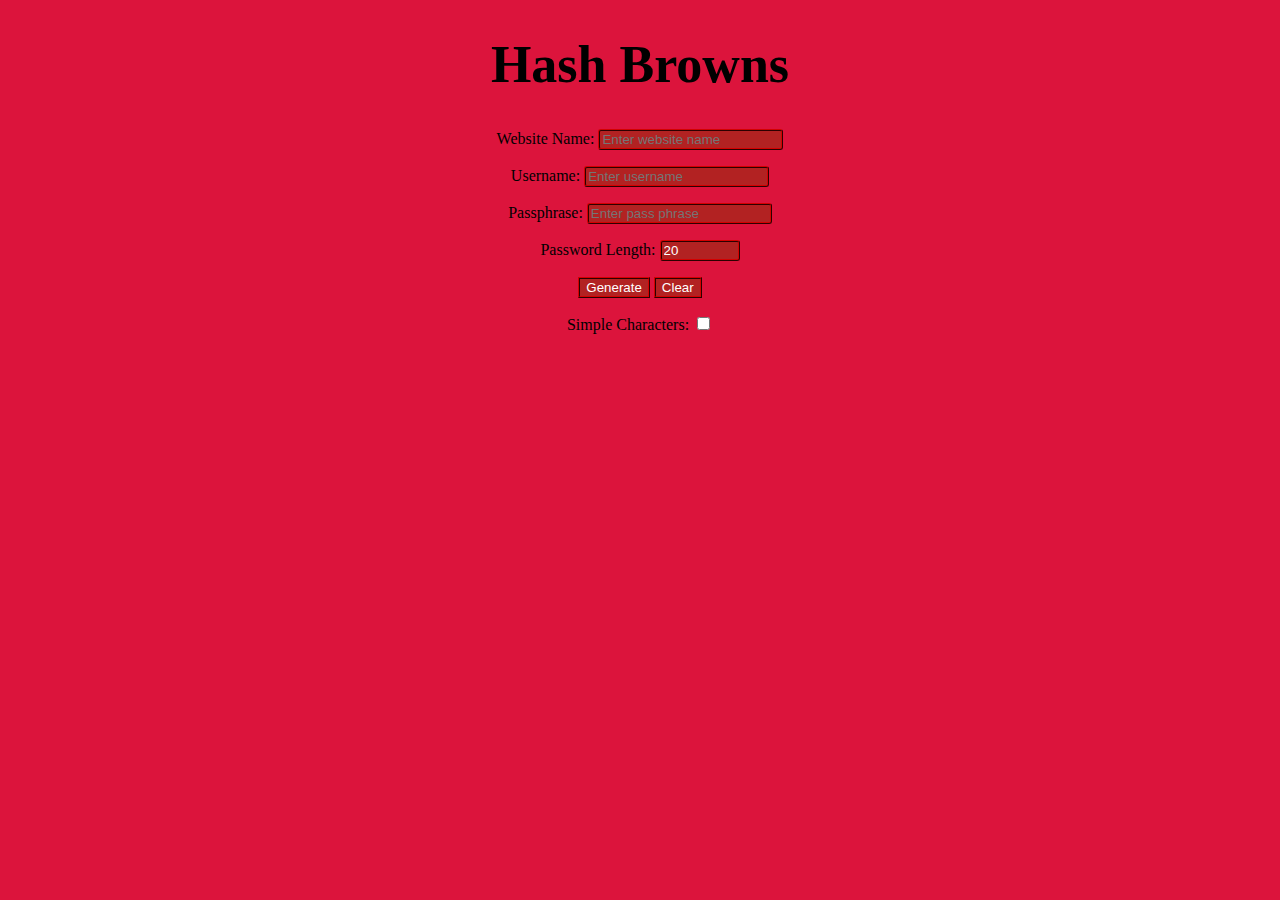
<file: index.html>
<!DOCTYPE html>
<html>
	<head>
		<meta charset="utf-8">
		<meta name="viewport" content="width=device-width, inital-scale=1">
		<link rel="stylesheet" href="https://www.w3schools.com/w3css/3/w3.css">
		<link rel="icon" href="/media/hashb.png">
		<title>Hash Browns</title>
		<style>
			h1 {
			font-size: 52px;
			font-style: normal;
			font-family: "Times New Roman";
			}
			h2 {
			font-size: 24px;
			font-style: normal;
			font-family: "Times New Roman";
			}
			p {
			font-size: 18px	
			font-style: normal;
			font-family: "Times New Roman";
			}
			p.style {
			background-color: #900C3F;
			color: #FFFFFF;
			border-radius: 5px;
			border:2px ridge#581845";
			}
		</style>
		<script>
		function GeneratePassword() {
			var chars = "abcdefghijklmnopqrstuvwxyzABCDEFGHIJKLMNOPQRSTUVWXYZ1234567890!./@#$%^&*";
			var checkBox = document.getElementById("checkSC");
			if (checkBox.checked == true){
				chars = "abcdefghijklmnopqrstuvwxyzABCDEFGHIJKLMNOPQRSTUVWXYZ1234567890@#*";
			}
			var site = document.getElementById("txtWebsite").value.toString();
			var usr = document.getElementById("txtUsrn").value.toString();
			var pp = document.getElementById("txtPP").value.toString();
			var len = parseInt(document.getElementById("txtLEN").value, 10) + PPtoNum(pp);
			var passB = site + usr;
			passB = passB.toLowerCase();
			var passA = "";
			var temp = "";
			if(site == "c#"){
				passA = "Corndogs7149";
			}
			else {
				for(var i = PPtoNum(pp); i < len; i++){
					passA+=chars.charAt(parseInt(Math.abs(Math.sin(i*passB.charCodeAt(i%passB.length))*10000))%chars.length);
				}
			}
			CopyToClipboard(passA);
			alert("Copied to Clipboard");
		}
		function CopyToClipboard(text) {
			var dummy = document.createElement("textarea");
			document.body.appendChild(dummy);
			dummy.value = text;
			dummy.select();
			document.execCommand("copy");
			document.body.removeChild(dummy);
		}
		function PPtoNum(pp){
			var num = 0;
			for (var i = 0; i < pp.length; i++){
				num+=parseInt(pp.charCodeAt(i), 10);
			}
			return num;
		}
		function Clear(){
			document.getElementById("txtWebsite").value="";
			document.getElementById("txtUsrn").value="";
			document.getElementById("txtPP").value="";
			document.getElementById("txtLEN").value="20";
			alert("Text Cleared");
		}
		document.onkeypress = function (e) {
			if (e.keyCode == 13) {
				GeneratePassword();
			}
		}
		</script>
	</head>
	<body bgcolor="#DC143C">
	<body>
		<h1 align="center">Hash Browns</h1>
		<div>
			<p align="center">Website Name:&nbsp;<input type="text" name="txtWebsite" value="" 
			id="txtWebsite" placeholder="Enter website name" 
			style="background-color:#B22222;color:#FFFFFF;border-radius: 3px;border:2px ridge#800000"></p>
			<p align="center">Username:&nbsp;<input type="text" name="txtUsrn" value="" 
			id="txtUsrn" placeholder="Enter username" 
			style="background-color:#B22222;color:#FFFFFF;border-radius: 3px;border:2px ridge#800000"></p>
			<p align="center">Passphrase:&nbsp;<input type="password" name="txtPP" value="" 
			id="txtPP" placeholder="Enter pass phrase"
			style="background-color:#B22222;color:#FFFFFF;border-radius: 3px;border:2px ridge#800000"></p>
			<p align="center">Password Length:&nbsp;<input type="number" min="0" max="10000" name="txtLEN" value="20" 
			id="txtLEN" onkeypress="return (event.charCode !=8 && event.charCode ==0 || (event.charCode >= 48 && event.charCode <= 57))" 
			style="background-color:#B22222;color:#FFFFFF;border-radius: 3px;border:2px ridge#800000"
			onkeyup="if(parseInt(this.value)>1000){ this.value =1000; return false; }"></p>
			<p align="center">
			<button onclick="GeneratePassword()" 
			id="genPASS" 
			style="background-color:#B22222;color:#FFFFFF;border:2px ridge#800000">Generate</button>
			<button onclick="Clear()" 
			id="clearBTN" 
			style="background-color:#B22222;color:#FFFFFF;border:2px ridge#800000">Clear</button></p>
			<p align="center">Simple Characters:&nbsp;<span title="@#* symbols only"><input type="checkbox" name="checkSC" value="" 
			id="checkSC" 
			style="background-color:#B22222;color:#FFFFFF;border-radius: 3px;border:2px ridge#800000"></span></p>
		</div>
	</body>
</html>
</file>
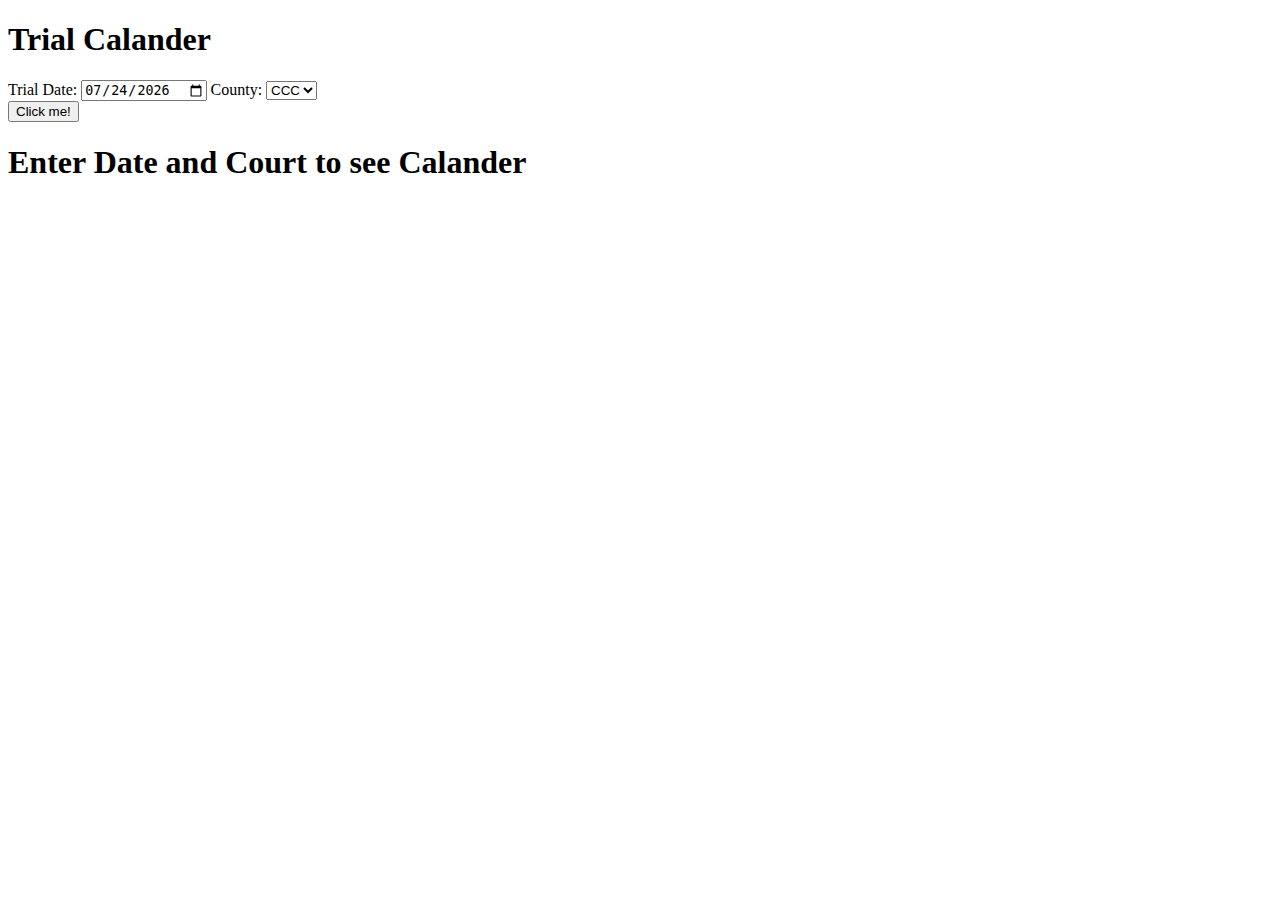
<file: cal.html>
<!DOCTYPE html>
<html>
<head><meta http-equiv="Content-Type" content="text/html; charset=UTF-8">
    <script>
        function setDefaultDate(){
            document.getElementById('cal').valueAsDate = new Date();
        }
        function onLoad() {
            setDefaultDate();
        }
        function callAwsLambdaFunction() {
            var xhr = new XMLHttpRequest();
            xhr.onreadystatechange = function() {
                if (xhr.readyState == XMLHttpRequest.DONE) {
                    document.getElementById("myDiv").innerHTML=xhr.responseText.replaceAll('**', '<br />');
                }
            }
            xhr.open("POST", 'https://l1qlcbpoq9.execute-api.us-west-1.amazonaws.com/default/trialCal', true);
            xhr.setRequestHeader('Content-Type', 'application/x-www-form-urlencoded');
            var date = document.getElementById("cal").value + ' 00:00:00';
            var loca = document.getElementById("loca").value;
            xhr.send('date='+date+'&loca='+loca);
            console.log(xhr);
        }
    </script>   
    <title>Trial Cal</title>
</head>
    <body onload="onLoad()">
        <h1>Trial Calander</h1>
        <label>Trial Date:</label>
        <input type="date" id="cal"></input>
        <forn>
        <label>County:</label>
        <select id="loca">
            <option value="CCC">CCC</option>
        </select>
        <br>
        <button onclick="callAwsLambdaFunction()">Click me!</button><br>
        <h1><div id="myDiv">Enter Date and Court to see Calander</div></h1>
    </body>
</html>
</file>
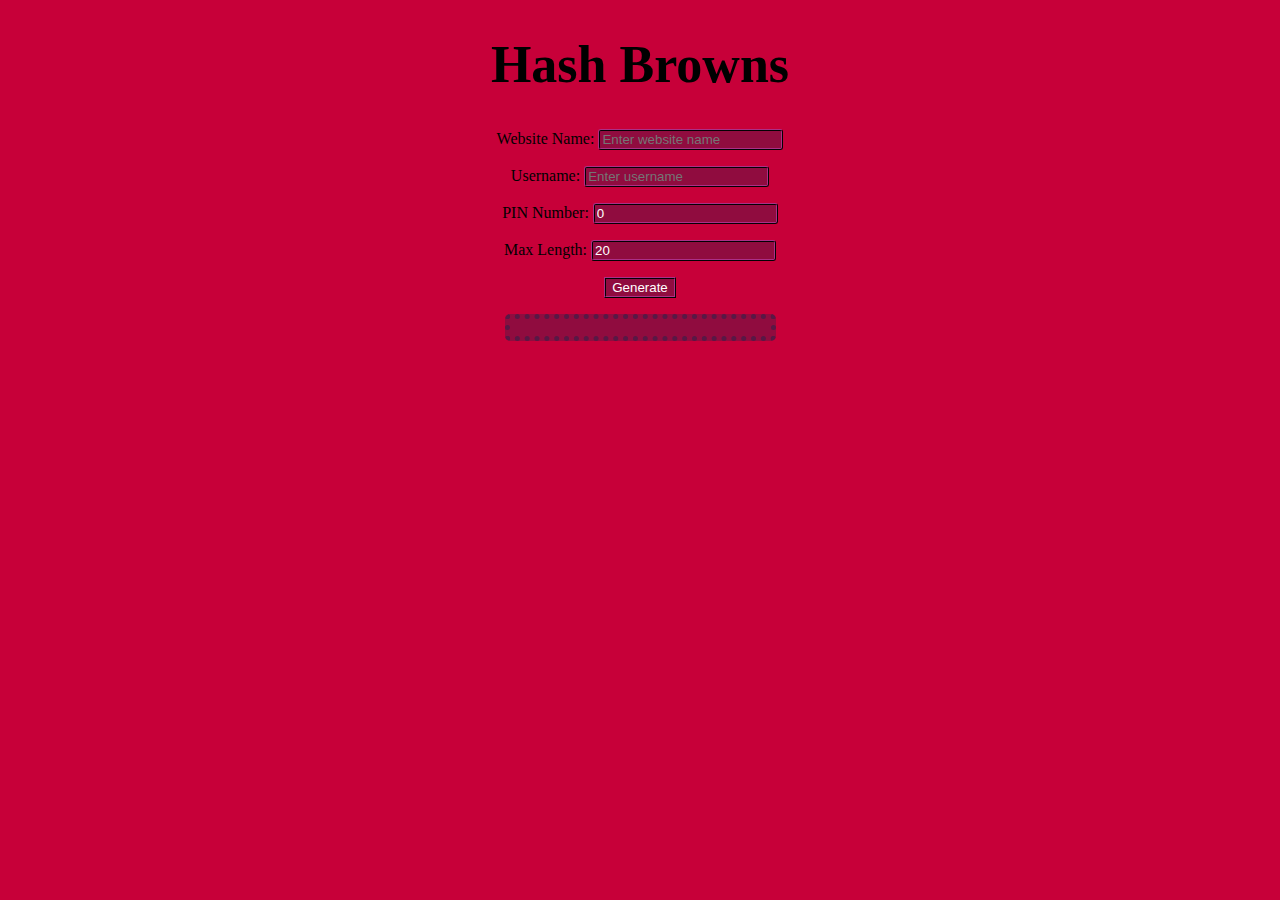
<file: websiteMain.html>
<!DOCTYPE html>
<html>
	<head>
		<meta charset="utf-8">
		<meta name="viewport" content="width=device-width, inital-scale=1">
		<link rel="stylesheet" href="https://www.w3schools.com/w3css/3/w3.css">
		<title>Hash Browns</title>
		<style>
			h1 {
			font-size: 52px;
			font-style: normal;
			font-family: "Times New Roman";
			}
			p {
			font-size: 18px	
			font-style: normal;
			font-family: "Times New Roman";
			}
			p.style {
			background-color: #900C3F;
			color: #FFFFFF;
			border-radius: 5px;
			border:2px ridge#581845";
			}
		</style>
		<script>
		function GeneratePassword(){
			var chars = "abcdefghijklmnopqrstuvwxyzABCDEFGHIJKLMNOPQRSTUVWXYZ1234567890!./@#$%^&*"
			var site = document.getElementById("txtWebsite").value.toString();
			var usr = document.getElementById("txtUsrn").value;
			var pin = document.getElementById("txtPIN").value;
			var len = parseInt(document.getElementById("txtLEN").value, 10) + parseInt(pin, 10);
			var passB = site + usr;
			passB = passB.toLowerCase();
			var passA = "";
			var temp = "";
			for(var i = pin; i < len; i++){
				passA+=chars.charAt(parseInt(Math.abs(Math.sin(i*passB.charCodeAt(i%passB.length))*10000))%chars.length);
			}			
			document.getElementById("txtPass").value = passA;
			var passBox = document.getElementById("txtPass");
			passBox.select();
			passBox.setSelectionRange(0, 99999)
			document.execCommand("copy");
			alert("Text Copied: " + passA);
			}
		</script>
	</head>
	<body bgcolor="#C70039">
	<body>
		<h1 align="center">Hash Browns</h1>
		<p align="center">Website Name:&nbsp;<input type="text" name="txtWebsite" value="" 
		id="txtWebsite" placeholder="Enter website name" 
		style="background-color:#900C3F;color:#FFFFFF;border-radius: 3px;border:2px ridge#581845"></p>
		<p align="center">Username:&nbsp;<input type="text" name="txtUsrn" value="" 
		id="txtUsrn" placeholder="Enter username" 
		style="background-color:#900C3F;color:#FFFFFF;border-radius: 3px;border:2px ridge#581845"></p>
		<p align="center">PIN Number:&nbsp;<input type="number" min="0" name="txtPIN" value="0" 
		id="txtPIN" 
		style="background-color:#900C3F;color:#FFFFFF;border-radius: 3px;border:2px ridge#581845"></p>
		<p align="center">Max Length:&nbsp;<input type="number" min="0" name="txtLEN" value="20" 
		id="txtLEN" 
		style="background-color:#900C3F;color:#FFFFFF;border-radius: 3px;border:2px ridge#581845"></p>
		<p align="center"><button onclick="GeneratePassword()" 
		id="genPASS" 
		style="background-color:#900C3F;color:#FFFFFF;border:2px ridge#581845">Generate</button></p>
		<p align="center"><input type="text" name="txtPass" value="" 
		id="txtPass" size="30" 
		style="background-color:#900C3F;color:#FFFFFF;border-radius: 5px;border:5px dotted#581845"></p>
	</body>
</html>
</file>
